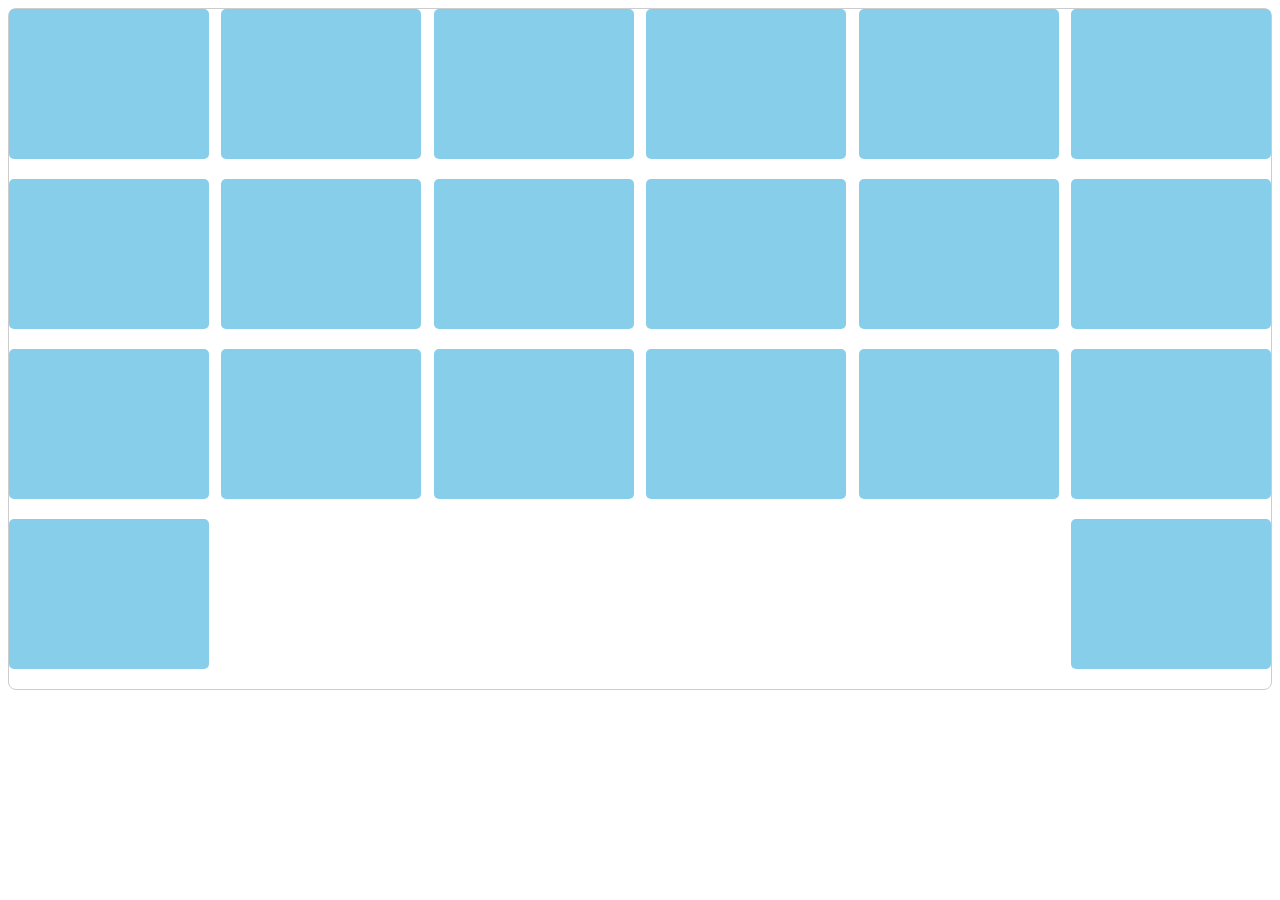
<file: index.html>
<!DOCTYPE html>
<html lang="zh-CN">

<head>
    <meta charset="UTF-8">
    <meta http-equiv="X-UA-Compatible" content="IE=edge">
    <meta name="viewport" content="width=device-width, initial-scale=1.0">
    <title>testHtml</title>
    <link rel="stylesheet" href="./index.css">
</head>

<body>
    <div class="box">
        <div class="item"></div>
        <div class="item"></div>
        <div class="item"></div>
        <div class="item"></div>
        <div class="item"></div>
        <div class="item"></div>
        <div class="item"></div>
        <div class="item"></div>
        <div class="item"></div>
        <div class="item"></div>
        <div class="item"></div>
        <div class="item"></div>
        <div class="item"></div>
        <div class="item"></div>
        <div class="item"></div>
        <div class="item"></div>
        <div class="item"></div>
        <div class="item"></div>
        <div class="item"></div>
        <div class="item"></div>
    </div>
    <script src="./index.js"></script>
    <script>
        // 第一次修改
        // 第二次修改
        // 本地第三次修改
        // 第三次修改
        console.error('feature-001修改')
    </script>
</body>

</html>
</file>
<file: index.css>
div.box {
    border: 1px solid #ccc;
    border-radius: 8px;
    min-height: 400px;
    display: flex;
    justify-content: space-between;
    flex-flow: wrap row;
}

div.item {
    min-width: 200px;
    height: 150px;
    background-color: skyblue;
    border-radius: 5px;
    margin-bottom: 20px;
}

div.item:hover {
    box-shadow: 5px 5px 5px #ccc;
    transform: scale(1.05);
}
</file>
